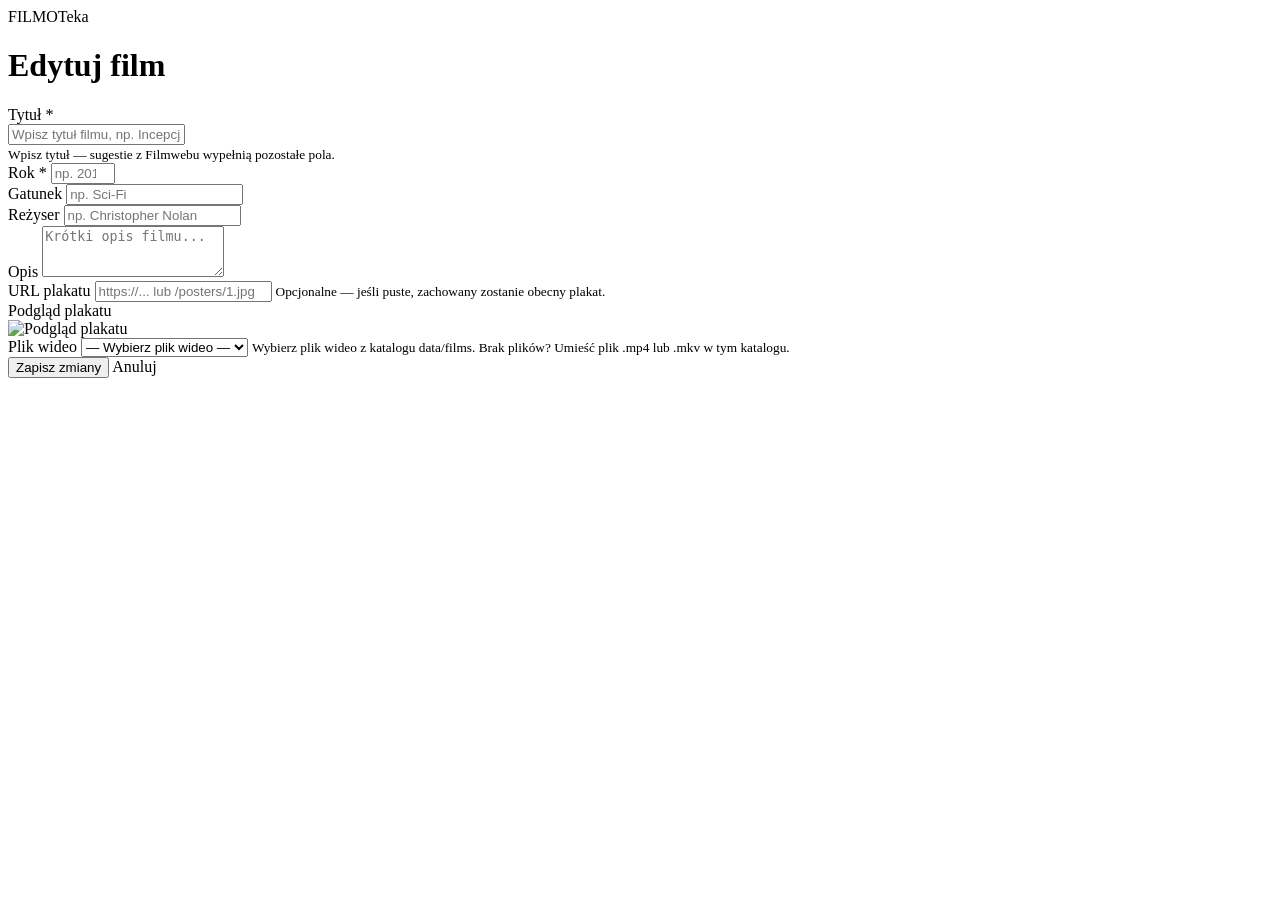
<file: src/main/resources/templates/edit.html>
<!DOCTYPE html>
<html lang="pl" xmlns:th="http://www.thymeleaf.org">
<head>
    <meta charset="UTF-8">
    <meta name="viewport" content="width=device-width, initial-scale=1.0">
    <title th:text="'Edytuj: ' + ${film.title} + ' — Filmoteka'">Edytuj film — Filmoteka</title>
    <link rel="stylesheet" th:href="@{/style/style.css}">
</head>
<body>

    <header class="navbar">
        <div class="navbar-brand">
            <a th:href="@{/}" class="brand-link">FILMOTeka</a>
        </div>
    </header>

    <main class="container form-container">
        <h1 class="section-title">Edytuj film</h1>

        <form class="add-form" th:action="@{'/edit/' + ${film.id}}" method="post">
            <div class="form-group">
                <label for="title">Tytuł *</label>
                <div class="autocomplete-wrapper">
                    <input type="text" id="title" name="title" required
                           th:value="${film.title}"
                           placeholder="Wpisz tytuł filmu, np. Incepcja"
                           autocomplete="off"/>
                    <div id="search-results" class="autocomplete-dropdown"></div>
                </div>
                <small class="form-hint">Wpisz tytuł — sugestie z Filmwebu wypełnią pozostałe pola.</small>
            </div>

            <div class="form-row">
                <div class="form-group">
                    <label for="year">Rok *</label>
                    <input type="number" id="year" name="year" required min="1888" max="2099"
                           th:value="${film.year}" placeholder="np. 2010"/>
                </div>
                <div class="form-group">
                    <label for="genre">Gatunek</label>
                    <input type="text" id="genre" name="genre"
                           th:value="${film.genre}" placeholder="np. Sci-Fi"/>
                </div>
            </div>

            <div class="form-group">
                <label for="director">Reżyser</label>
                <input type="text" id="director" name="director"
                       th:value="${film.director}" placeholder="np. Christopher Nolan"/>
            </div>

            <div class="form-group">
                <label for="description">Opis</label>
                <textarea id="description" name="description" rows="3" placeholder="Krótki opis filmu..."
                          th:text="${film.description}"></textarea>
            </div>

            <div class="form-group">
                <label for="posterUrl">URL plakatu</label>
                <input type="text" id="posterUrl" name="posterUrl"
                       th:value="${film.posterUrl}" placeholder="https://... lub /posters/1.jpg"/>
                <small class="form-hint">Opcjonalne — jeśli puste, zachowany zostanie obecny plakat.</small>
            </div>

            <div class="poster-preview" id="posterPreview" th:style="${film.posterUrl != null && !film.posterUrl.isBlank()} ? 'display:block' : 'display:none'">
                <span class="poster-preview-label">Podgląd plakatu</span>
                <div class="poster-preview-image">
                    <img id="previewImg" th:src="${film.posterUrl}" alt="Podgląd plakatu"/>
                </div>
            </div>

            <div class="form-group">
                <label for="videoFile">Plik wideo</label>
                <select id="videoFile" name="videoFile">
                    <option value="">— Wybierz plik wideo —</option>
                    <option th:each="vf : ${videoFiles}"
                            th:value="${vf}"
                            th:text="${vf}"
                            th:selected="${film.videoFile != null and film.videoFile == vf}">
                    </option>
                </select>
                <small class="form-hint">Wybierz plik wideo z katalogu data/films. Brak plików? Umieść plik .mp4 lub .mkv w tym katalogu.</small>
            </div>

            <div class="form-actions">
                <button type="submit" class="btn-primary">Zapisz zmiany</button>
                <a th:href="@{/}" class="btn-secondary">Anuluj</a>
            </div>
        </form>
    </main>

    <script>
    (function() {
        const titleInput = document.getElementById('title');
        const dropdown = document.getElementById('search-results');
        let searchTimeout = null;

        titleInput.addEventListener('input', function() {
            const query = this.value.trim();
            clearTimeout(searchTimeout);

            if (query.length < 2) {
                hideDropdown();
                return;
            }

            searchTimeout = setTimeout(() => searchFilms(query), 300);
        });

        titleInput.addEventListener('keydown', function(e) {
            const items = dropdown.querySelectorAll('.search-item');
            const active = dropdown.querySelector('.search-item.active');
            let idx = Array.from(items).indexOf(active);

            if (e.key === 'ArrowDown') {
                e.preventDefault();
                if (!active && items.length > 0) {
                    items[0].classList.add('active');
                } else if (idx < items.length - 1) {
                    active.classList.remove('active');
                    items[idx + 1].classList.add('active');
                }
            } else if (e.key === 'ArrowUp') {
                e.preventDefault();
                if (active) {
                    active.classList.remove('active');
                    if (idx > 0) {
                        items[idx - 1].classList.add('active');
                    }
                }
            } else if (e.key === 'Enter' && active) {
                e.preventDefault();
                active.click();
            } else if (e.key === 'Escape') {
                hideDropdown();
            }
        });

        document.addEventListener('click', function(e) {
            if (!titleInput.contains(e.target) && !dropdown.contains(e.target)) {
                hideDropdown();
            }
        });

        function searchFilms(query) {
            fetch('/api/search?q=' + encodeURIComponent(query))
                .then(res => res.json())
                .then(hits => {
                    if (hits.length === 0) {
                        hideDropdown();
                        return;
                    }
                    dropdown.innerHTML = '';
                    hits.forEach(hit => {
                        const item = document.createElement('div');
                        item.className = 'search-item';
                        let html = '<strong>' + escapeHtml(hit.title) + '</strong>';
                        if (hit.mainCast) {
                            html += '<span class="search-cast">' + escapeHtml(hit.mainCast) + '</span>';
                        }
                        item.innerHTML = html;
                        item.addEventListener('click', () => selectFilm(hit.id, hit.title));
                        dropdown.appendChild(item);
                    });
                    dropdown.style.display = 'block';
                })
                .catch(() => hideDropdown());
        }

        function selectFilm(id, title) {
            titleInput.value = title;
            hideDropdown();

            const hint = titleInput.parentElement.querySelector('.form-hint');
            if (hint) hint.textContent = 'Wczytywanie danych z Filmwebu...';

            fetch('/api/film/' + id)
                .then(res => {
                    if (!res.ok) throw new Error('Not found');
                    return res.json();
                })
                .then(details => {
                    document.getElementById('year').value = details.year || '';
                    document.getElementById('genre').value = details.genre || '';
                    document.getElementById('director').value = details.director || '';
                    document.getElementById('description').value = details.description || '';
                    if (details.posterUrl) {
                        document.getElementById('posterUrl').value = details.posterUrl;
                        updatePosterPreview(details.posterUrl);
                    }
                    if (hint) hint.textContent = '✓ Dane załadowane z Filmwebu';
                    hint.style.color = '#54b948';
                })
                .catch(() => {
                    if (hint) {
                        hint.textContent = 'Wpisz pozostałe dane ręcznie.';
                        hint.style.color = '#888';
                    }
                });
        }

        function hideDropdown() {
            dropdown.style.display = 'none';
            dropdown.innerHTML = '';
        }

        function updatePosterPreview(url) {
            const preview = document.getElementById('posterPreview');
            const img = document.getElementById('previewImg');
            if (url) {
                img.src = url;
                preview.style.display = 'block';
            } else {
                img.src = '';
                preview.style.display = 'none';
            }
        }

        document.getElementById('posterUrl').addEventListener('input', function() {
            updatePosterPreview(this.value.trim());
        });

        function escapeHtml(text) {
            const div = document.createElement('div');
            div.textContent = text;
            return div.innerHTML;
        }
    })();
    </script>

</body>
</html>
</file>
